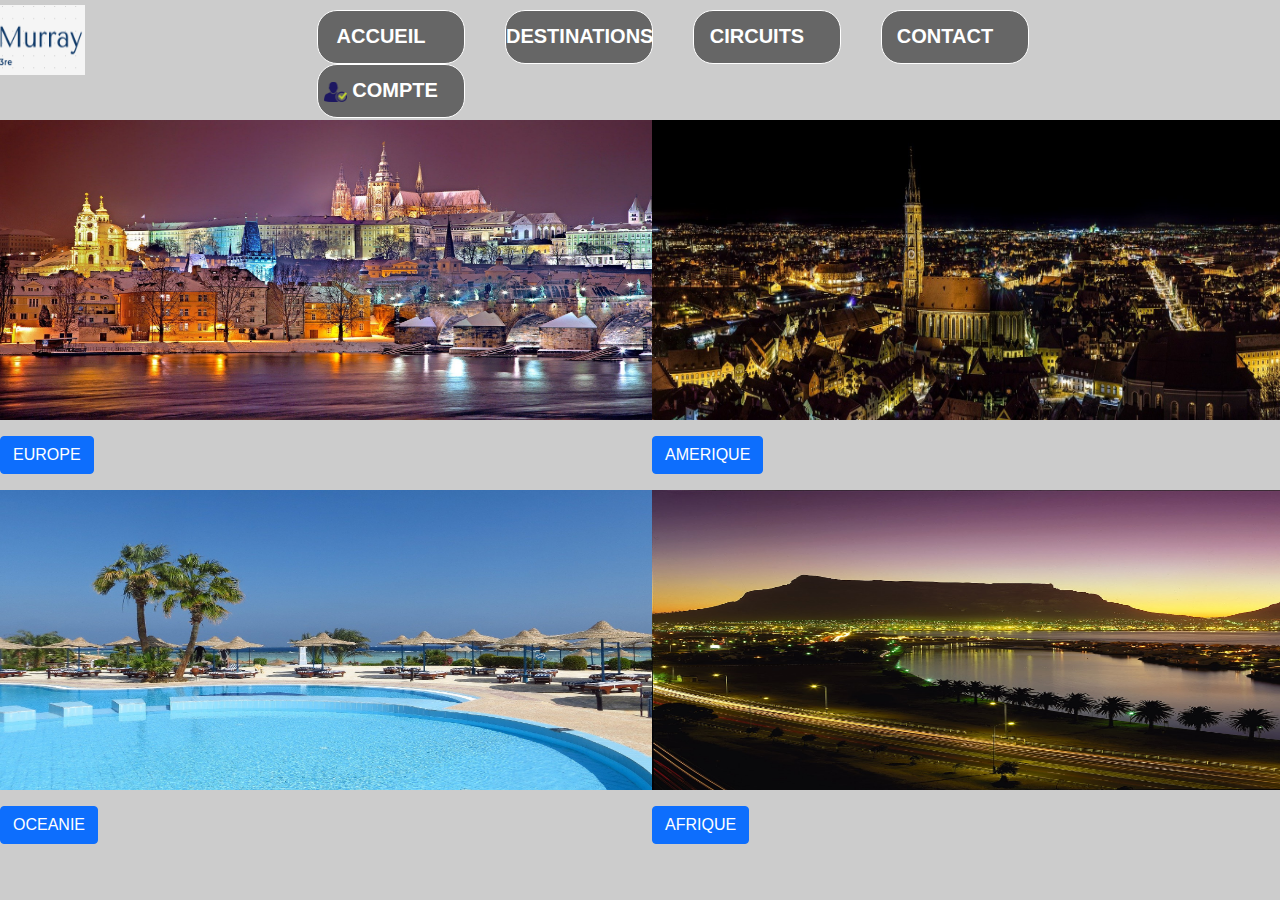
<file: html/circuits.html>
<!DOCTYPE html>
<html>
<head>
  <meta charset="utf-8">
  <link rel="stylesheet" type="text/css" href="../css/bootstrap.css">
  <link rel="stylesheet" type="text/css" href="../css/styles.css">
  <title>Circuits</title>
</head>
<body>
      <!-- tete de page -->
  <header>
      <div class="wrapper">
        <img class="logo" width="300px" height="100px" src="../images/logo.png" alt="LOGO">
        <!-- barre de navigation -->
        <nav>
          <ul>
          <li><a href="../index.html">Accueil</a></li>
          <li><a href="destinations.html">Destinations</a></li>
          <li><a href="circuits.html">Circuits</a></li>
          <li><a href="contact.html">Contact</a></li>
          <li>
            <a href="#account"> <img src="../images/1.png" width="x" height="20px">  Compte </a> 
            <ul>
              <li> <a href="login.html" class="up">Connexion</a> </li>
              <li> <a href="signup.html" class="up">Inscription</a> </li>
            </ul>
          </li>
        </ul>
        </nav>
      </div>

    </header>
    <!-- Images -->
    <br><br>
  <div class="row">
  <div class="col-sm-6 col-xs-3">
    <div class="thumbnail">
      <img src="../images/prague-3010407_1920.jpg" alt="" width="700px" height="300px">
      <div class="caption">
        <p></p>
        <p><a href="#" class="btn btn-primary">EUROPE</a>
        
       
      </div>
    </div>
  </div>
 
  <div class="col-sm-6 col-xs-3">
    <div class="thumbnail">
      <img width="750px" height="300px" src="../images/city-3021474_1920.jpg" alt="">
      <div class="caption">
        <p></p>
        <p><a href="#" class="btn btn-primary">AMERIQUE</a>
      </div>
    </div>
  </div>
 
  <div class="col-sm-6 col-xs-3">
    <div class="thumbnail">
      <img width="700px" height="300px;" src="../images/pool-2128578_1920.jpg" alt="">
      <div class="caption">
        <p></p>
        <p><a href="#" class="btn btn-primary">OCEANIE</a>
      </div>
    </div>
  </div>
 
  <div class="col-sm-6 col-xs-3">
    <div class="thumbnail">
      <img width="750px" height="300px" src="../images/wallpapertip_wallpaper-south-africa_93793.jpg" alt="">
      <div class="caption">
        <h3></h3>
        <p></p>
        <p><a href="#" class="btn btn-primary">AFRIQUE</a>
      </div>
    </div>
  </div>
</div>
</body>
</html>
</file>
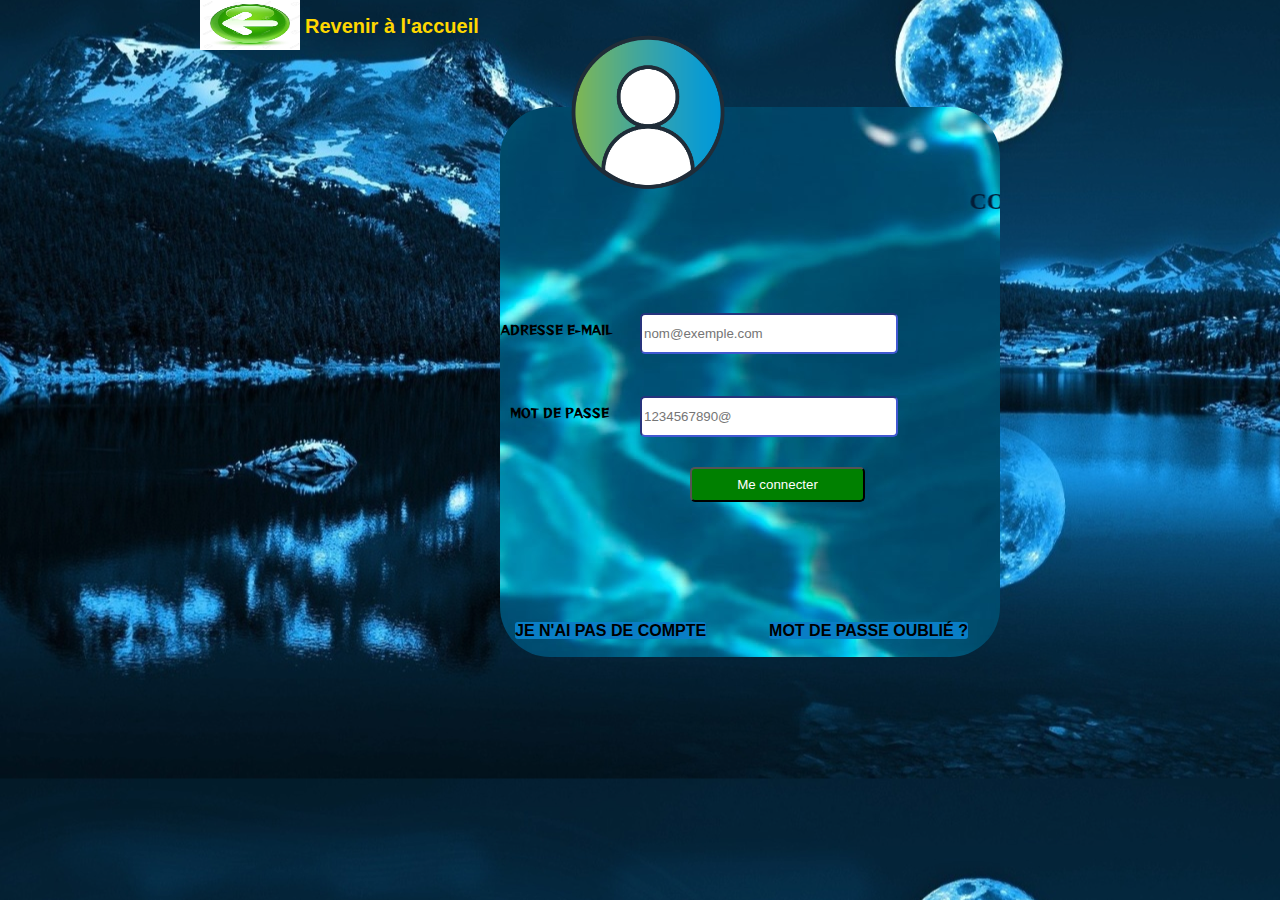
<file: html/login.html>
<!DOCTYPE html>
<html>
<head>
	<meta charset="utf-8">
	<meta name="viewport" content="width=device-width, initial-scale=1">
	<link rel="stylesheet" type="text/css" href="../css/login.css">
	<link rel="preconnect" href="https://fonts.gstatic.com">
	<link href="https://fonts.googleapis.com/css2?family=Reggae+One&display=swap" rel="stylesheet">	<title>Login</title>
</head>
<body>
	<!-- retour accueil -->
	<a href="../index.html"><img class= "left"src="../images/left.jpg"></a>
	<a href="../index.html"><p class="left-text">Revenir à l'accueil</p></a>

	<!-- image servant de logo -->

	<div>
		<img class="user" src="../images/user-01.png" width="170">
	</div>

	<!-- zone de formulaires -->

	<div id="area-1">
		<h1> <marquee scrollamount="3"> Connectez vous à votre compte Air✈️Murray</marquee></h1>

		<!-- formulaires -->

		<form>
			<p class="hash1" >Adresse E-mail</p>
			<input type="text" name="mail-user" placeholder="nom@exemple.com" class="username">
				<p class="hash2">Mot de passe</p>
			<input type="password" name="password" placeholder="1234567890@" id="pass">
		</form>

		<!-- popup -->

		<div class="last">
			<button id="mylogin"  onclick="login()" class="connecter"><p>Me connecter</p></button>
			<script>
				var x;
				function login() {
					x = confirm("Vous serez rediriger");
					if (x==true) {
						document.location.href="../index.html"
					}
				}
			</script>

			<!-- possibilites similaires -->
			<a href="signup.html" class="new">Je n'ai pas de compte</a>
			<a href="../index.html" class="forget">Mot de passe oublié ?</a>
		</div>
	</div>
</body>
</html>
</file>
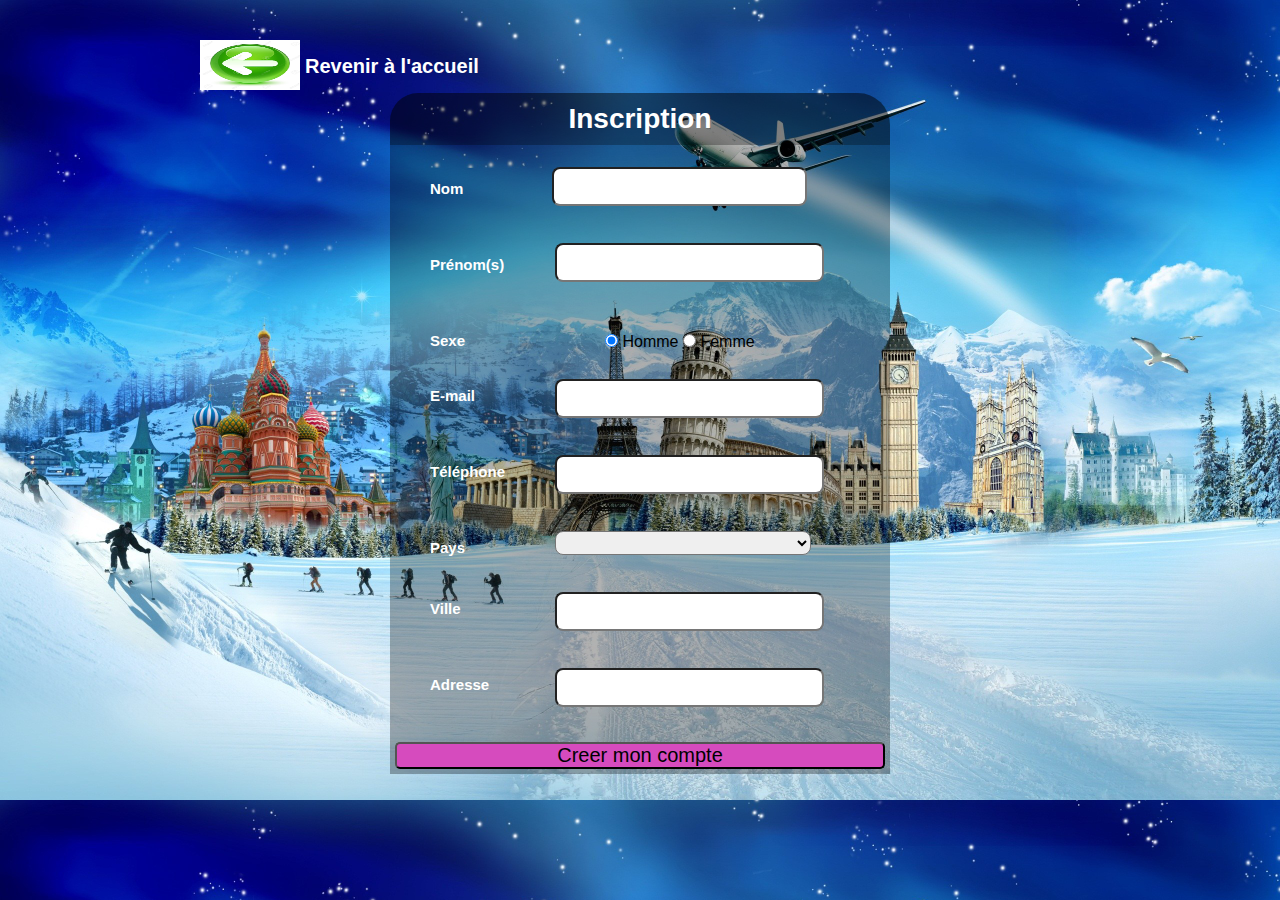
<file: html/signup.html>
<!DOCTYPE html>
<html>
<head>
	<meta charset="utf-8">
	<meta name="viewport" content="width=device-width, scale-initial=1">
	<link rel="stylesheet" type="text/css" href="../css/signup.css">
		<link rel="preconnect" href="https://fonts.gstatic.com">
	<link href="https://fonts.googleapis.com/css2?family=Reggae+One&display=swap" rel="stylesheet">	<title>Inscription</title>
</head>
<body>
	<a href="../index.html"><img class= "left"src="../images/left.jpg"></a>
	<a href="../index.html"><p class="left-text">Revenir à l'accueil</p></a>
	<div class="cadre">
	<div class="ins">
		<h1>Inscription</h1>
	</div>
	<div class="main">
		<form>
			<h3 class="name">Nom</h2>
			<input class="nom" type="text" name="nom">
			<h3 class="name">Prénom(s)</h2>
			<input class="prenom" type="text=" name="prenom">
			<h3 class="name">Sexe</h3>
			<label class="radio">
				<input class="radio1" type="radio" name="genre" checked>
				<span class="box">Homme</span>
			</label>

			<label class="radio">
				<input class="radio2" type="radio" name="genre">
				<span class="box">
					Femme
				</span>
			</label>		
	
	<h3 class="name">E-mail</h3>
	<input class="email" type="email" name="email">
	<h3 class="name">Téléphone</h3>
	<input class="tel" type="text" name="tel">
	<h3 class="name">Pays</h3>
	<select class="pays" name="pays">

<option value="----------" selected="selected" disabled="disabled"></option>
<option value="Afghanistan">Afghanistan </option>
<option value="Afrique_Centrale">Afrique_Centrale </option>
<option value="Afrique_du_sud">Afrique_du_Sud </option>
<option value="Albanie">Albanie </option>
<option value="Algerie">Algerie </option>
<option value="Allemagne">Allemagne </option>
<option value="Andorre">Andorre </option>
<option value="Angola">Angola </option>
<option value="Anguilla">Anguilla </option>
<option value="Arabie_Saoudite">Arabie_Saoudite </option>
<option value="Argentine">Argentine </option>
<option value="Armenie">Armenie </option>
<option value="Australie">Australie </option>
<option value="Autriche">Autriche </option>
<option value="Azerbaidjan">Azerbaidjan </option>

<option value="Bahamas">Bahamas </option>
<option value="Bangladesh">Bangladesh </option>
<option value="Barbade">Barbade </option>
<option value="Bahrein">Bahrein </option>
<option value="Belgique">Belgique </option>
<option value="Belize">Belize </option>
<option value="Benin">Benin </option>
<option value="Bermudes">Bermudes </option>
<option value="Bielorussie">Bielorussie </option>
<option value="Bolivie">Bolivie </option>
<option value="Botswana">Botswana </option>
<option value="Bhoutan">Bhoutan </option>
<option value="Boznie_Herzegovine">Boznie_Herzegovine </option>
<option value="Bresil">Bresil </option>
<option value="Brunei">Brunei </option>
<option value="Bulgarie">Bulgarie </option>
<option value="Burkina_Faso">Burkina_Faso </option>
<option value="Burundi">Burundi </option>

<option value="Caiman">Caiman </option>
<option value="Cambodge">Cambodge </option>
<option value="Cameroun">Cameroun </option>
<option value="Canada">Canada </option>
<option value="Canaries">Canaries </option>
<option value="Cap_vert">Cap_Vert </option>
<option value="Chili">Chili </option>
<option value="Chine">Chine </option>
<option value="Chypre">Chypre </option>
<option value="Colombie">Colombie </option>
<option value="Comores">Colombie </option>
<option value="Congo">Congo </option>
<option value="Congo_democratique">Congo_democratique </option>
<option value="Cook">Cook </option>
<option value="Coree_du_Nord">Coree_du_Nord </option>
<option value="Coree_du_Sud">Coree_du_Sud </option>
<option value="Costa_Rica">Costa_Rica </option>
<option value="Cote_d_Ivoire">Côte_d_Ivoire </option>
<option value="Croatie">Croatie </option>
<option value="Cuba">Cuba </option>

<option value="Danemark">Danemark </option>
<option value="Djibouti">Djibouti </option>
<option value="Dominique">Dominique </option>

<option value="Egypte">Egypte </option>
<option value="Emirats_Arabes_Unis">Emirats_Arabes_Unis </option>
<option value="Equateur">Equateur </option>
<option value="Erythree">Erythree </option>
<option value="Espagne">Espagne </option>
<option value="Estonie">Estonie </option>
<option value="Etats_Unis">Etats_Unis </option>
<option value="Ethiopie">Ethiopie </option>

<option value="Falkland">Falkland </option>
<option value="Feroe">Feroe </option>
<option value="Fidji">Fidji </option>
<option value="Finlande">Finlande </option>
<option value="France">France </option>

<option value="Gabon">Gabon </option>
<option value="Gambie">Gambie </option>
<option value="Georgie">Georgie </option>
<option value="Ghana">Ghana </option>
<option value="Gibraltar">Gibraltar </option>
<option value="Grece">Grece </option>
<option value="Grenade">Grenade </option>
<option value="Groenland">Groenland </option>
<option value="Guadeloupe">Guadeloupe </option>
<option value="Guam">Guam </option>
<option value="Guatemala">Guatemala</option>
<option value="Guernesey">Guernesey </option>
<option value="Guinee">Guinee </option>
<option value="Guinee_Bissau">Guinee_Bissau </option>
<option value="Guinee equatoriale">Guinee_Equatoriale </option>
<option value="Guyana">Guyana </option>
<option value="Guyane_Francaise ">Guyane_Francaise </option>

<option value="Haiti">Haiti </option>
<option value="Hawaii">Hawaii </option>
<option value="Honduras">Honduras </option>
<option value="Hong_Kong">Hong_Kong </option>
<option value="Hongrie">Hongrie </option>

<option value="Inde">Inde </option>
<option value="Indonesie">Indonesie </option>
<option value="Iran">Iran </option>
<option value="Iraq">Iraq </option>
<option value="Irlande">Irlande </option>
<option value="Islande">Islande </option>
<option value="Israel">Israel </option>
<option value="Italie">italie </option>

<option value="Jamaique">Jamaique </option>
<option value="Jan Mayen">Jan Mayen </option>
<option value="Japon">Japon </option>
<option value="Jersey">Jersey </option>
<option value="Jordanie">Jordanie </option>

<option value="Kazakhstan">Kazakhstan </option>
<option value="Kenya">Kenya </option>
<option value="Kirghizstan">Kirghizistan </option>
<option value="Kiribati">Kiribati </option>
<option value="Koweit">Koweit </option>

<option value="Laos">Laos </option>
<option value="Lesotho">Lesotho </option>
<option value="Lettonie">Lettonie </option>
<option value="Liban">Liban </option>
<option value="Liberia">Liberia </option>
<option value="Liechtenstein">Liechtenstein </option>
<option value="Lituanie">Lituanie </option>
<option value="Luxembourg">Luxembourg </option>
<option value="Lybie">Lybie </option>

<option value="Macao">Macao </option>
<option value="Macedoine">Macedoine </option>
<option value="Madagascar">Madagascar </option>
<option value="Madère">Madère </option>
<option value="Malaisie">Malaisie </option>
<option value="Malawi">Malawi </option>
<option value="Maldives">Maldives </option>
<option value="Mali">Mali </option>
<option value="Malte">Malte </option>
<option value="Man">Man </option>
<option value="Mariannes du Nord">Mariannes du Nord </option>
<option value="Maroc">Maroc </option>
<option value="Marshall">Marshall </option>
<option value="Martinique">Martinique </option>
<option value="Maurice">Maurice </option>
<option value="Mauritanie">Mauritanie </option>
<option value="Mayotte">Mayotte </option>
<option value="Mexique">Mexique </option>
<option value="Micronesie">Micronesie </option>
<option value="Midway">Midway </option>
<option value="Moldavie">Moldavie </option>
<option value="Monaco">Monaco </option>
<option value="Mongolie">Mongolie </option>
<option value="Montserrat">Montserrat </option>
<option value="Mozambique">Mozambique </option>

<option value="Namibie">Namibie </option>
<option value="Nauru">Nauru </option>
<option value="Nepal">Nepal </option>
<option value="Nicaragua">Nicaragua </option>
<option value="Niger">Niger </option>
<option value="Nigeria">Nigeria </option>
<option value="Niue">Niue </option>
<option value="Norfolk">Norfolk </option>
<option value="Norvege">Norvege </option>
<option value="Nouvelle_Caledonie">Nouvelle_Caledonie </option>
<option value="Nouvelle_Zelande">Nouvelle_Zelande </option>

<option value="Oman">Oman </option>
<option value="Ouganda">Ouganda </option>
<option value="Ouzbekistan">Ouzbekistan </option>

<option value="Pakistan">Pakistan </option>
<option value="Palau">Palau </option>
<option value="Palestine">Palestine </option>
<option value="Panama">Panama </option>
<option value="Papouasie_Nouvelle_Guinee">Papouasie_Nouvelle_Guinee </option>
<option value="Paraguay">Paraguay </option>
<option value="Pays_Bas">Pays_Bas </option>
<option value="Perou">Perou </option>
<option value="Philippines">Philippines </option>
<option value="Pologne">Pologne </option>
<option value="Polynesie">Polynesie </option>
<option value="Porto_Rico">Porto_Rico </option>
<option value="Portugal">Portugal </option>

<option value="Qatar">Qatar </option>

<option value="Republique_Dominicaine">Republique_Dominicaine </option>
<option value="Republique_Tcheque">Republique_Tcheque </option>
<option value="Reunion">Reunion </option>
<option value="Roumanie">Roumanie </option>
<option value="Royaume_Uni">Royaume_Uni </option>
<option value="Russie">Russie </option>
<option value="Rwanda">Rwanda </option>

<option value="Sahara Occidental">Sahara Occidental </option>
<option value="Sainte_Lucie">Sainte_Lucie </option>
<option value="Saint_Marin">Saint_Marin </option>
<option value="Salomon">Salomon </option>
<option value="Salvador">Salvador </option>
<option value="Samoa_Occidentales">Samoa_Occidentales</option>
<option value="Samoa_Americaine">Samoa_Americaine </option>
<option value="Sao_Tome_et_Principe">Sao_Tome_et_Principe </option>
<option value="Senegal">Senegal </option>
<option value="Seychelles">Seychelles </option>
<option value="Sierra Leone">Sierra Leone </option>
<option value="Singapour">Singapour </option>
<option value="Slovaquie">Slovaquie </option>
<option value="Slovenie">Slovenie</option>
<option value="Somalie">Somalie </option>
<option value="Soudan">Soudan </option>
<option value="Sri_Lanka">Sri_Lanka </option>
<option value="Suede">Suede </option>
<option value="Suisse">Suisse </option>
<option value="Surinam">Surinam </option>
<option value="Swaziland">Swaziland </option>
<option value="Syrie">Syrie </option>

<option value="Tadjikistan">Tadjikistan </option>
<option value="Taiwan">Taiwan </option>
<option value="Tonga">Tonga </option>
<option value="Tanzanie">Tanzanie </option>
<option value="Tchad">Tchad </option>
<option value="Thailande">Thailande </option>
<option value="Tibet">Tibet </option>
<option value="Timor_Oriental">Timor_Oriental </option>
<option value="Togo">Togo </option>
<option value="Trinite_et_Tobago">Trinite_et_Tobago </option>
<option value="Tristan da cunha">Tristan de cuncha </option>
<option value="Tunisie">Tunisie </option>
<option value="Turkmenistan">Turmenistan </option>
<option value="Turquie">Turquie </option>

<option value="Ukraine">Ukraine </option>
<option value="Uruguay">Uruguay </option>

<option value="Vanuatu">Vanuatu </option>
<option value="Vatican">Vatican </option>
<option value="Venezuela">Venezuela </option>
<option value="Vierges_Americaines">Vierges_Americaines </option>
<option value="Vierges_Britanniques">Vierges_Britanniques </option>
<option value="Vietnam">Vietnam </option>

<option value="Wake">Wake </option>
<option value="Wallis et Futuma">Wallis et Futuma </option>

<option value="Yemen">Yemen </option>
<option value="Yougoslavie">Yougoslavie </option>

<option value="Zambie">Zambie </option>
<option value="Zimbabwe">Zimbabwe </option>

</select>
		<h3 class="name">Ville</h3>
		<input class="ville" type="text" name="ville">
		<h3 class="name">Adresse</h3>
		<input class="adresse" type="text" name="adresse">

		<button  id="mysignup" onclick="signup()" class="envoyer"> <p>Creer mon compte</p> </button>
		
		<script>
				var x;
				function signup() {
					x = confirm("Felicitation, Vous venez de creer votre compte. Voulez vous vous connecter ?");
					if (x==true) {
						document.location.href="../index.html"
					}
				}
				
		</script>
	</div>
	</div>
</body>
</html>
</file>
<file: css/styles.css>
/* general*/
*{
	margin: 0;
	padding: 0;
}

body{
	background-color: rgb(0,0,0,0.2); 
	margin-top: 5px;
	font-family: Arial,sans-serif;
	font-size: 15px;
}
h1{

	font-size: 45px;
	color: white;
	font-family: 'crete round', sans-serif;
}
p
{
	line-height: 20px;
}
h2{
	
	color: #444;
	font-weight: bold;
	font-size: 40px;
}
.okk{
	margin-top: -48px;	
}

/* Header */
header
{
	height: 70px;
	background-position: cover;
	padding-top: -10px;
}
.wrapper{
	width: 810px;
	margin: 0 auto;
	padding: 0 10px;
}
.wrapper ul{
	margin-top: -20px;

}
.wrapper ul li{
	background:rgb(0,0,0,0.5);
	width: 148px;
	border:1px solid #fff;
	line-height: 50px;
	text-align: center;
	margin-left: 40px;
	color: white;
	font-size: 14px;
	border-radius: 20px;
}

header nav{
	float: right;
	margin-top: 25px;
	margin-right: -150px;
}
ul{
	list-style: none;
}
header nav li
{
	float: left;
	display: inline-block;
}
header nav li a
{
	font-size: 20px;
	text-transform: uppercase;
	font-weight: 700;
	margin-right: 20px;
	color: white;
}
a{
	text-decoration: none;
}
#acc{
	width: 120px;
	height: 200px;
	color: red;

}
nav ul li a:hover
{
	color: red;

}

nav ul li ul
{
	display: none;
}

.up{
	margin-left: 20px;
	width: 100px;
	height: 50px;
	line-height: 44px;
	border-radius: 5px;
	font-size: 15px;
	color: white;
}
nav ul li ul li 
{
	width: 120px;
	height: auto;
	margin: 0 auto;
	line-height: 44px;
	background-color: #FFF;
}
nav ul li:hover ul
{
	display: list-item !important;
	position: absolute;
	z-index: 99999;
	margin: 0 15px 5px -40px;
}
nav ul li:hover ul li
{
	float: none;
	background-color: rgb(0,0,0,1);'
	height: 10px;

}

/*main-image*/
#main-image
{  
	padding-top: -15px;
	 margin-top: 10px;
	margin-bottom: 120px;
	height: 580px;
	background: url('../images/5.jpg') center;
	background-repeat: no-repeat;
}
#main-image h2
{
	font-weight: normal;
	text-transform: uppercase;
	text-align: center;
	padding: 150px 0 40px 0;
	margin-bottom: 30px;
}
.button-1
{
	display: block;
	width: 270px;
	height: 40px;
	font-size: 20px;   
	color: white;
	margin-top: 5px;
	margin-left: 300px;
	background-color: #ff7a00;
	text-align: center;
	line-height: 40px;
	border-radius: 5px;
}
.button-1:hover
{
	background-color: #333BFF;
}

/* Steps */
#steps ul
{
	color: black;

}
#steps h4
{
	text-transform: uppercase;
	font-size: 22px;
	margin-bottom: 20px;
	border-bottom: 2px solid red;
}
#steps ul li
{
	width: 300px;
	float: left;
	padding-top: 100px;
	text-align: center;
	margin-right: 0px;
	margin-left:160px; 
	margin-top:-50px;
}
/* Textes de note*/

#steps-1
{
	background: url('../images/steps-icon-1.png') no-repeat top center ;
}

#steps-2
{
	background: url(../images/steps-icon-2.png) no-repeat top center;
}

#steps-3
{
	background: url(../images/steps-icon-3.png) no-repeat top center;
}
/*Images */
.final p{
	background: url(../images/8.jpg);
	position: relative;
	margin-top: 350px;
	text-align: center;
	text-transform: uppercase;
	font-size: 15px;
	width: 300px;
	margin-left: 40%;
	line-height: 45px;
	font-family: sans-serif;
	height: 45px;
	background:rgb(0,0,0,0.3); 
}
.final:hover p{
	background-color: rgb(0,0,0,0.6);
	color: white;
	border:1px solid #FFF; 

}
/*.diapo{
	display: flex;
	margin-top:20px; 
	padding-top: 20px;
	width: 505px;
	height: 300px;
}*/
.us{
	width: 515px;
	height: 300px;
	display: flex;
	margin-left: 520px;
	margin-top: -300px;
}
.it{
	width: 600px;
	height: 300px;
	display: flex;
	margin-left: 69%;
	margin-top: -300px;
}
/* Textes sur les images */
.c1 {
	
}
.texte1{
	width: 120;
	margin-top: 1%;
	background-color: black;
}

/* Footer */
footer{
	display: flex;
	top: 80px;
	background: green;
}
footer p
{
	margin-top: 50px;
	margin-left: 350px;
	text-transform: uppercase;
	font-weight: bold;
	font-size: 24px;
	font-family: cursive;
}
footer h3{
	margin-top: 30px; 
	margin-left: 15px;
	float: left;
	font-size: 24px;
	font-weight: 50;
}
/*logo*/
.logo{
	float: left;
	margin-left: -360px;
	height: 70px;
	width: 200px;
}

/***********  FIN ***************/
</file>
<file: css/login.css>
*{
	margin:0;
}
body{
	background-position: center;
	background: url('../images/img1.jpg') center;
	font-size: 12px;
}
h1{
	margin:0px;
	padding-top: 80px;
	text-align: center;
	padding-bottom: 100px;
	color: #031D37;
}
.hash1{
	font-weight: bold;
	margin-bottom: -70px;
	text-indent: -149px;
	margin-left: 150px;
	font-size:15;
	font-family: 'Reggae One', cursive;

}
.hash2{
	font-weight: bold;
	margin-top: 50px;
	margin-bottom: -85px;
	text-indent: 10px;
	font-size:auto;
	font-family: 'Reggae One', cursive;

}
.user{
	 margin-left: 44%;
	 margin-top: -30px;
	 position: relative;
}
#area-1
{
	width: 500px;
	height: 550px;
	margin-left: 500px;
	margin-top: -90px;
	background: url(../images/2.jpg);
	border-radius: 50px;
	text-transform: uppercase;

}

input{
	margin-left: 140px;
	margin-top: 45px;
	width: 250px;
	height: 35px;
	border-radius: 5px;
	border-color: #4158D1;
}
#username
{
	margin-top: 10px;
	padding-top: 100px;
}
#pass
{
	margin-top: 60px;
}
::placeholder
{
	line-height: 50px;
}

.connecter{
	display: block;
	width: 175px;
	height: 35px;
	margin-left: 190px;
	margin-top: 70px;
	background-color: green;
	line-height: 1px;
	text-align: center;
	color: white;
	text-decoration: none;
	border-radius: 5px;
	margin-bottom: 120px;

}
.forget
{	
	text-decoration: none;
	color: black;
	font-size: 16px;
	margin-left: 60px;
	font-weight: bold;
	width: 260px;
	height: 70px;
	background-color: #097EC6;
	border-radius: 3px;

}
.forget:hover
{
	background-color: white;
}
/*pour le bouton connecter */
.connecter:hover
{
	background-color: blue;
}
/* je n'ai pas de compte*/
.new
{
	text-transform: uppercase;
	font-size: 16px;
	text-decoration: none;
	color: black;
	margin-top: -20px;
	font-weight: bold;
	margin-left:15px;
	background-color: #097EC6;
	border-radius: 3px;
}
.new:hover
{
	background-color: white;
}
.last{
	margin-top: -40px;
}
/* pour le log de retour */
.left{
	width: 100px;
	height: 50px;
	float: left;
	margin-left:200px;
}
.left-text{
	padding: 15px;
	font-size: 20px;
	color: white;
	text-indent: 5px;


}
a{
	text-decoration: none;
	font-family: sans-serif;
	font-weight: bold;
}
.left-text:hover{
	color: gold;
}
</file>
<file: css/signup.css>
*{
	margin:0;
	padding: 0;
}
body{

	background: url(../images/3.jpg);
	background-size: cover;
	font-family: sans-serif;
	margin-top: 40px;
}
.ins{
	padding: 0;
	font-size: 14px;
	width:500px;
	margin:auto;
	color: #FFF;
	background-color: rgb(0,0,0,0.5);
	padding: 10px 0px 10px 0px;
	text-align: center;
	border-radius: 28px 32px 0px 0px;
}
/* cadre principal */

.main{
	background-color: rgb(0,0,0,0.3);
	margin: auto;
	width: 500px;
}
/* pour les formulaires */
form
{
	padding: 15px;
}
.name{
	margin-left: 25px;
	margin-top: 20px;
	width: 150px;
	color: white; 
	font-size: 15px;
	font-weight: 700;
}
.nom
{
	position: relative;
	left:147px;
	top: -30px;
	line-height: 35px;
	border-radius: 8px;
	padding: 0 22px;
	font-size: 16px;
}
.prenom
{
	position: relative;
	left:150px;
	top: -30px;
	line-height: 35px;
	border-radius: 8px;
	font-size: 20px;

}
.radio{
	position: relative;
	left: 200px;
	top: -16px;
}
.email{
	position: relative;
	left:150px;
	top: -25px;
	line-height: 35px;
	border-radius: 8px;
	font-size: 20px;
}
.tel{
	position: relative;
	left:150px;
	top: -25px;
	line-height: 35px;
	border-radius: 8px;
	font-size: 20px;
}
.pays{
	position: relative;
	left:150px;
	top: -25px;
	line-height: 35px;
	border-radius: 8px;
	font-size: 18px;
}
.ville{
	position: relative;
	left:150px;
	top: -25px;
	line-height: 35px;
	border-radius: 8px;
	font-size: 20px;
}
.adresse{
	position: relative;
	left:150px;
	top: -25px;
	line-height: 35px;
	border-radius: 8px;
	font-size: 20px;
}
.envoyer{
	position: relative;
	left:-10px;
	top: 10px;
	font-size: 20px;
	width: 490px;
	border-radius: 5px;
	background-color: #D64BBE;


}
.envoyer:hover{
	background-color: #890F3B;
}
/* pour le log de retour */
.left{
	width: 100px;
	height: 50px;
	float: left;
	margin-left:200px;
}
.left-text{
	padding: 15px;
	font-size: 20px;
	color: white;
	text-indent: 5px;


}
a{
	text-decoration: none;
	font-family: sans-serif;
	font-weight: bold;
}
.left-text:hover{
	color: gold;
}
</file>
